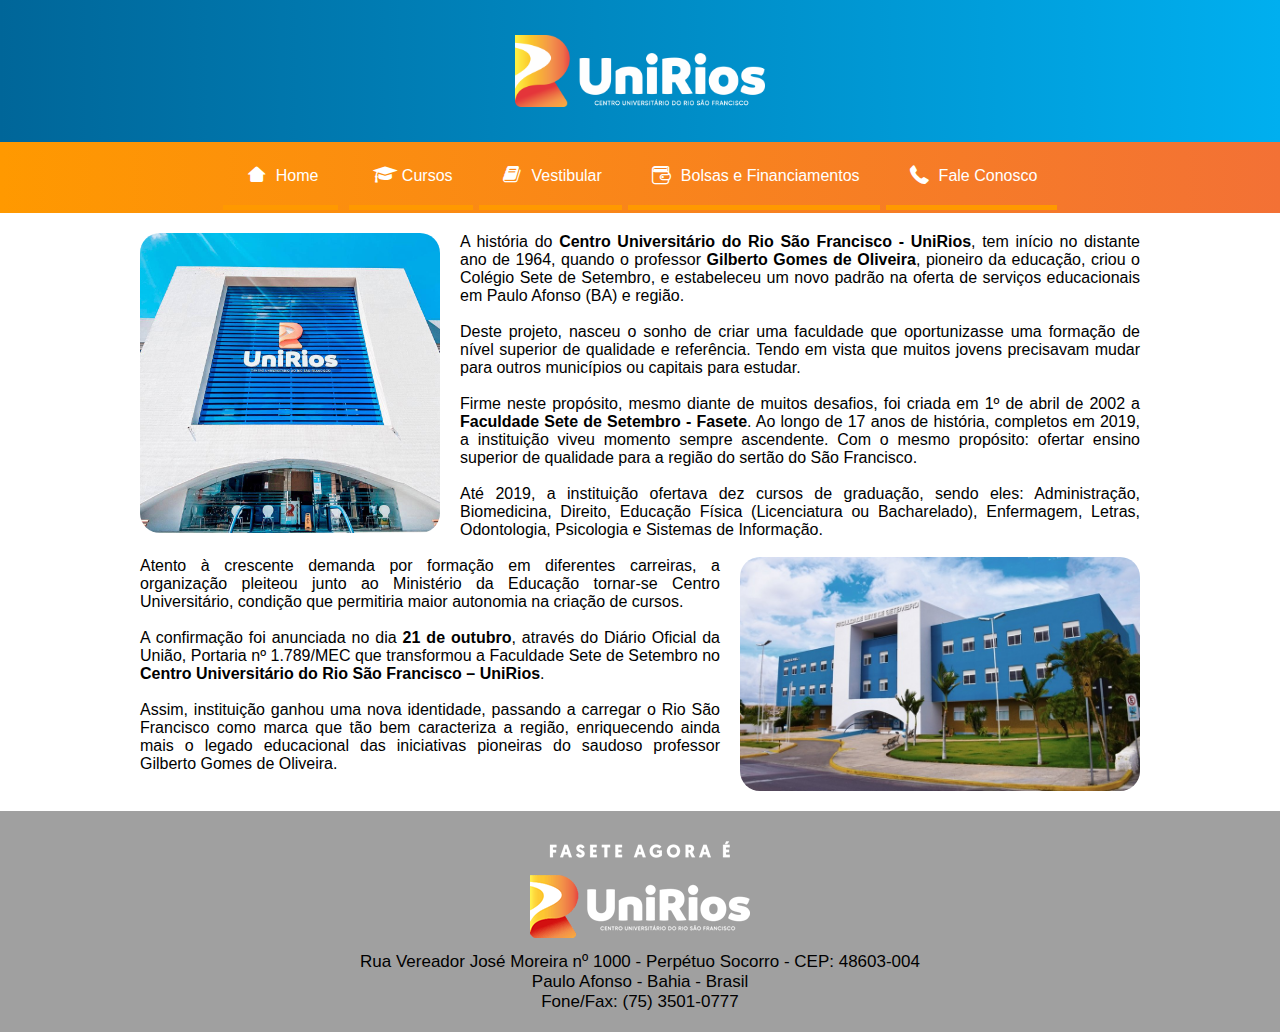
<file: index.html>
<!DOCTYPE html>
<html lang="pt-br">
<head>
    <meta charset="UTF-8">
    <meta http-equiv="X-UA-Compatible" content="IE=edge">
    <meta name="viewport" content="width=device-width, initial-scale=1.0">
    <title>Unirios Atalho</title>
    <link rel="stylesheet" href="style.css">
</head>
<body>
   <header>
    <div id="logo1">
        <img src="img/logo_unirios_branco.png" alt="Logo CSS" class="logo2">
    </div>
    </header> 
 <nav id="menu">
     <ul>
        <li><a href="https://www.unirios.edu.br" target="_blank" class="icon-home">Home</a>
            <ul class="submenu">
                <li><a href="https://www.unirios.edu.br/historico/ " >Quem Somos?</a></li>
                

            </ul>
        </li> 
                                                        
        <li><a href="https://www.unirios.edu.br" target="_blank" class="icon-graduation-cap">Cursos</a>
        <ul class="submenu">
            <li><a href="#">Administração</a></li>
            <li><a href="#">Biomedicina</a></li>
            <li><a href="#">Direito</a></li>
            <li><a href="#">Educação Física</a></li>
            <li><a href="#">Enfermagem</a></li>
            <li><a href="#">Odontologia</a></li>
            <li><a href="#">Psicologia</a></li>
            <li><a href="#">Fisioterapia</a></li>
            <li><a href="#">Fármacia</a></li>
            <li><a href="#">Sistemas de Informação</a></li>

        </ul>

        <li><a href="https://www.unirios.edu.br" target="_blank" class="icon-book">Vestibular </a>
        <ul class="submenu">
            <li><a href="#">EAD</a></li>
            <li><a href="#">Presencial</a></li>
            <li><a href="#">Pós-Graduação</a></li>

        </ul>

        <li><a href="https://www.unirios.edu.br" target="_blank" class="icon-wallet">Bolsas e Financiamentos </a>
        <ul class="submenu">
            <li><a href="#">Quero Parcelamento</a></li>
            <li><a href="#">Quero Bolsa</a></li>
            <li><a href="#">CredIES</a></li>
            <li><a href="#">Fies</a></li>
            <li><a href="#">Prouni</a></li>
            <li><a href="#">PROEDUC</a></li>
            <li><a href="#">Convênios</a></li>
        </ul>    
        <li><a href="#" target="_blank" class="icon-phone">Fale Conosco </a>
        <ul class="submenu">
            <li><a href="https://api.whatsapp.com/send?phone=5575988896123" class="icon-whatsapp">Via Whatsapp</a></li>
         </ul>
 </nav>

 <section>
    <img src="img/fachada1.jpg" alt="fachada1"  class="fachada01">

  
        <p> A história do <b>Centro Universitário do Rio São Francisco - UniRios</b>, tem início no distante ano de 1964, quando o professor <b>Gilberto Gomes de Oliveira</b>, pioneiro da educação, criou o Colégio Sete de Setembro, e estabeleceu um novo padrão na oferta de serviços educacionais em Paulo Afonso (BA) e região. </p><br>

        <p> Deste projeto, nasceu o sonho de criar uma faculdade que oportunizasse uma formação de nível superior de qualidade e referência. Tendo em vista que muitos jovens precisavam mudar para outros municípios ou capitais para estudar. </p><br>
        
    <p>Firme neste propósito, mesmo diante de muitos desafios, foi criada em 1º de abril de 2002 a <b>Faculdade Sete de Setembro - Fasete</b>. Ao longo de 17 anos de história, completos em 2019, a instituição viveu momento sempre ascendente. Com o mesmo propósito: ofertar ensino superior de qualidade para a região do sertão do São Francisco. </p><br>
        
       <p> Até 2019, a instituição ofertava dez cursos de graduação, sendo eles: Administração, Biomedicina, Direito, Educação Física (Licenciatura ou Bacharelado), Enfermagem, Letras, Odontologia, Psicologia e Sistemas de Informação. </p><br> 

        <img src="img/fachada2.jpg" alt="fachada2"  class="fachada2"> 
        
       <p> Atento à crescente demanda por formação em diferentes carreiras, a organização pleiteou junto ao Ministério da Educação tornar-se Centro Universitário, condição que permitiria maior autonomia na criação de cursos. </p><br>
        
       <p> A confirmação foi anunciada no dia <b>21 de outubro</b>, através do Diário Oficial da União, Portaria nº 1.789/MEC que transformou a Faculdade Sete de Setembro no <b>Centro Universitário do Rio São Francisco – UniRios</b>. </p><br>
        
       <p> Assim, instituição ganhou uma nova identidade, passando a carregar o Rio São Francisco como marca que tão bem caracteriza a região, enriquecendo ainda mais o legado educacional das iniciativas pioneiras do saudoso professor Gilberto Gomes de Oliveira. </p><br>
    
 </section>
 <footer> 
    <img src="img/fasete.png" alt="fasete" class="fasete">
    <p>Rua Vereador José Moreira nº 1000 - Perpétuo Socorro - CEP: 48603-004</p>
    <p>Paulo Afonso - Bahia - Brasil</p>
    <p> Fone/Fax: (75) 3501-0777</p>
</footer>
  

 
    
</body>
</html>
</file>
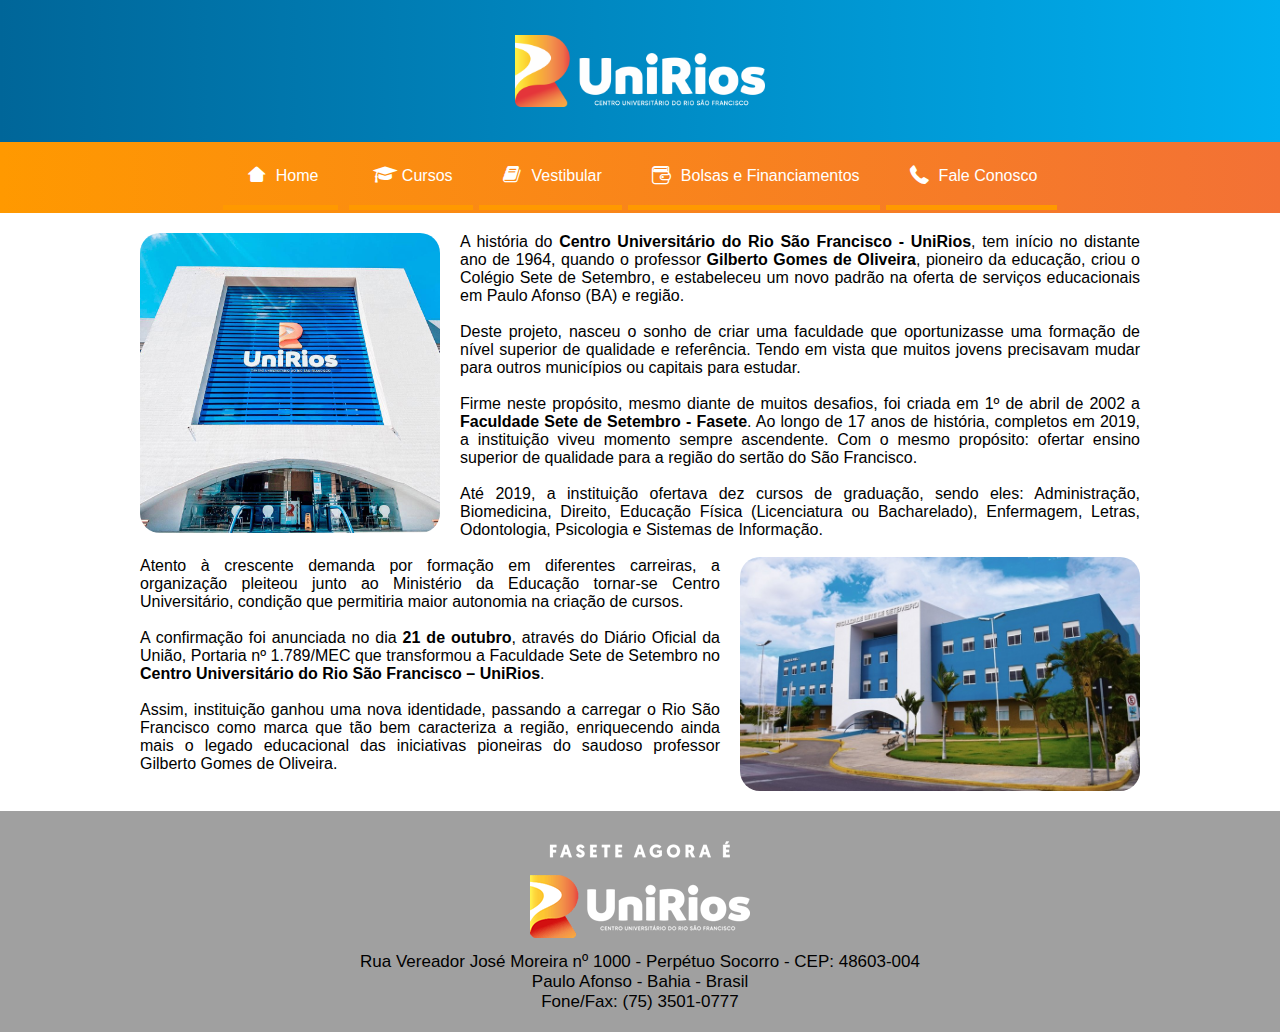
<file: index.html.html>
<!DOCTYPE html>
<html lang="pt-br">
<head>
    <meta charset="UTF-8">
    <meta http-equiv="X-UA-Compatible" content="IE=edge">
    <meta name="viewport" content="width=device-width, initial-scale=1.0">
    <title>Unirios Atalho</title>
    <link rel="stylesheet" href="style.css">
</head>
<body>
   <header>
    <div id="logo1">
        <img src="img/logo_unirios_branco.png" alt="Logo CSS" class="logo2">
    </div>
    </header> 
 <nav id="menu">
     <ul>
        <li><a href="https://www.unirios.edu.br" target="_blank" class="icon-home">Home</a>
            <ul class="submenu">
                <li><a href="https://www.unirios.edu.br/historico/ " >Quem Somos?</a></li>
                

            </ul>
        </li> 
                                                        
        <li><a href="https://www.unirios.edu.br" target="_blank" class="icon-graduation-cap">Cursos</a>
        <ul class="submenu">
            <li><a href="#">Administração</a></li>
            <li><a href="#">Biomedicina</a></li>
            <li><a href="#">Direito</a></li>
            <li><a href="#">Educação Física</a></li>
            <li><a href="#">Enfermagem</a></li>
            <li><a href="#">Odontologia</a></li>
            <li><a href="#">Psicologia</a></li>
            <li><a href="#">Fisioterapia</a></li>
            <li><a href="#">Fármacia</a></li>
            <li><a href="#">Sistemas de Informação</a></li>

        </ul>

        <li><a href="https://www.unirios.edu.br" target="_blank" class="icon-book">Vestibular </a>
        <ul class="submenu">
            <li><a href="#">EAD</a></li>
            <li><a href="#">Presencial</a></li>
            <li><a href="#">Pós-Graduação</a></li>

        </ul>

        <li><a href="https://www.unirios.edu.br" target="_blank" class="icon-wallet">Bolsas e Financiamentos </a>
        <ul class="submenu">
            <li><a href="#">Quero Parcelamento</a></li>
            <li><a href="#">Quero Bolsa</a></li>
            <li><a href="#">CredIES</a></li>
            <li><a href="#">Fies</a></li>
            <li><a href="#">Prouni</a></li>
            <li><a href="#">PROEDUC</a></li>
            <li><a href="#">Convênios</a></li>
        </ul>    
        <li><a href="#" target="_blank" class="icon-phone">Fale Conosco </a>
        <ul class="submenu">
            <li><a href="https://api.whatsapp.com/send?phone=5575988896123" class="icon-whatsapp">Via Whatsapp</a></li>
         </ul>
 </nav>

 <section>
    <img src="img/fachada1.jpg" alt="fachada1"  class="fachada01">

  
        <p> A história do <b>Centro Universitário do Rio São Francisco - UniRios</b>, tem início no distante ano de 1964, quando o professor <b>Gilberto Gomes de Oliveira</b>, pioneiro da educação, criou o Colégio Sete de Setembro, e estabeleceu um novo padrão na oferta de serviços educacionais em Paulo Afonso (BA) e região. </p><br>

        <p> Deste projeto, nasceu o sonho de criar uma faculdade que oportunizasse uma formação de nível superior de qualidade e referência. Tendo em vista que muitos jovens precisavam mudar para outros municípios ou capitais para estudar. </p><br>
        
    <p>Firme neste propósito, mesmo diante de muitos desafios, foi criada em 1º de abril de 2002 a <b>Faculdade Sete de Setembro - Fasete</b>. Ao longo de 17 anos de história, completos em 2019, a instituição viveu momento sempre ascendente. Com o mesmo propósito: ofertar ensino superior de qualidade para a região do sertão do São Francisco. </p><br>
        
       <p> Até 2019, a instituição ofertava dez cursos de graduação, sendo eles: Administração, Biomedicina, Direito, Educação Física (Licenciatura ou Bacharelado), Enfermagem, Letras, Odontologia, Psicologia e Sistemas de Informação. </p><br> 

        <img src="img/fachada2.jpg" alt="fachada2"  class="fachada2"> 
        
       <p> Atento à crescente demanda por formação em diferentes carreiras, a organização pleiteou junto ao Ministério da Educação tornar-se Centro Universitário, condição que permitiria maior autonomia na criação de cursos. </p><br>
        
       <p> A confirmação foi anunciada no dia <b>21 de outubro</b>, através do Diário Oficial da União, Portaria nº 1.789/MEC que transformou a Faculdade Sete de Setembro no <b>Centro Universitário do Rio São Francisco – UniRios</b>. </p><br>
        
       <p> Assim, instituição ganhou uma nova identidade, passando a carregar o Rio São Francisco como marca que tão bem caracteriza a região, enriquecendo ainda mais o legado educacional das iniciativas pioneiras do saudoso professor Gilberto Gomes de Oliveira. </p><br>
    
 </section>
 <footer> 
    <img src="img/fasete.png" alt="fasete" class="fasete">
    <p>Rua Vereador José Moreira nº 1000 - Perpétuo Socorro - CEP: 48603-004</p>
    <p>Paulo Afonso - Bahia - Brasil</p>
    <p> Fone/Fax: (75) 3501-0777</p>
</footer>
  

 
    
</body>
</html>
</file>
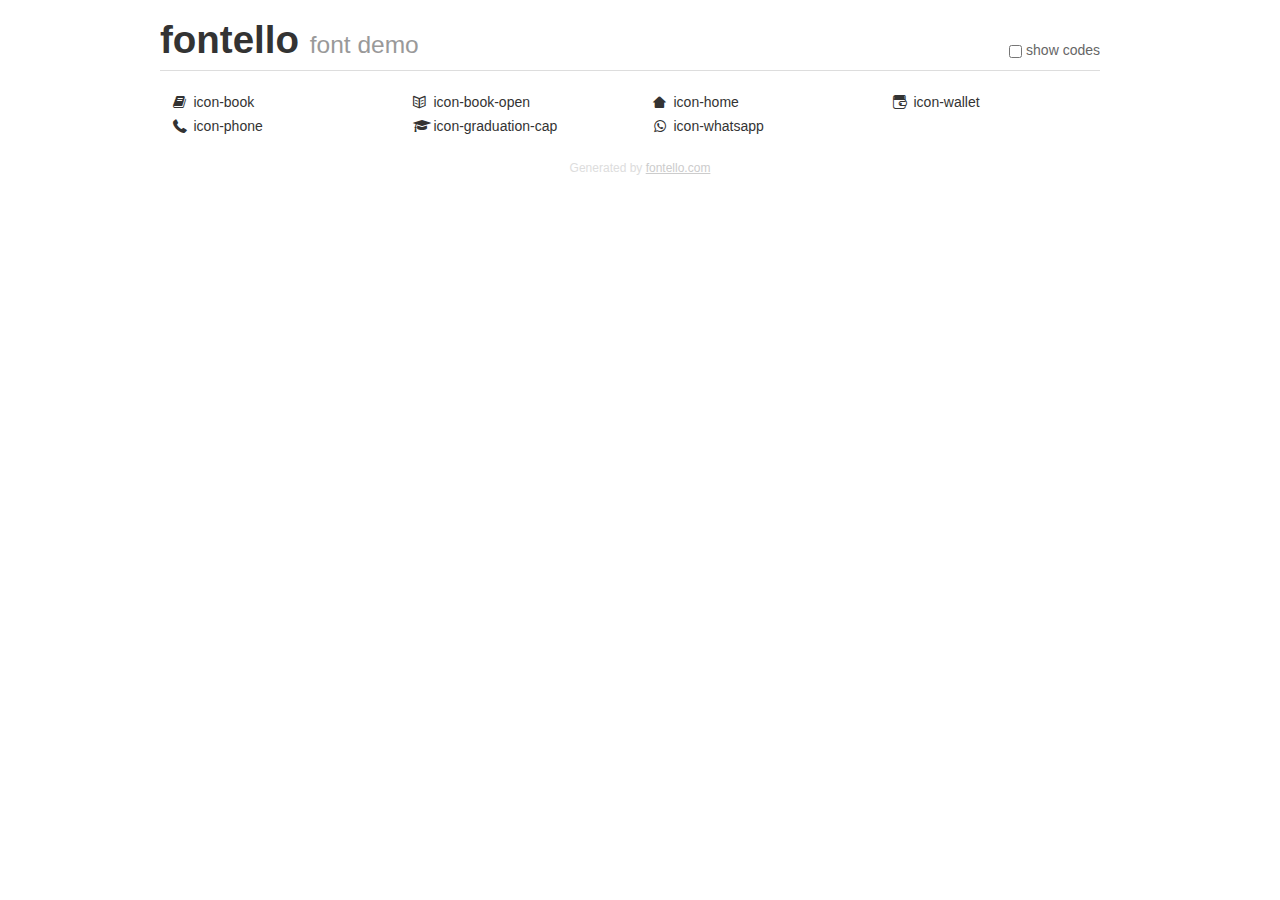
<file: icons/demo.html>
<!DOCTYPE html>
<html>
  <head><!--[if lt IE 9]><script language="javascript" type="text/javascript" src="//html5shim.googlecode.com/svn/trunk/html5.js"></script><![endif]-->
    <meta charset="UTF-8"><style>/*
 * Bootstrap v2.2.1
 *
 * Copyright 2012 Twitter, Inc
 * Licensed under the Apache License v2.0
 * http://www.apache.org/licenses/LICENSE-2.0
 *
 * Designed and built with all the love in the world @twitter by @mdo and @fat.
 */
.clearfix {
  *zoom: 1;
}
.clearfix:before,
.clearfix:after {
  display: table;
  content: "";
  line-height: 0;
}
.clearfix:after {
  clear: both;
}
html {
  font-size: 100%;
  -webkit-text-size-adjust: 100%;
  -ms-text-size-adjust: 100%;
}
a:focus {
  outline: thin dotted #333;
  outline: 5px auto -webkit-focus-ring-color;
  outline-offset: -2px;
}
a:hover,
a:active {
  outline: 0;
}
button,
input,
select,
textarea {
  margin: 0;
  font-size: 100%;
  vertical-align: middle;
}
button,
input {
  *overflow: visible;
  line-height: normal;
}
button::-moz-focus-inner,
input::-moz-focus-inner {
  padding: 0;
  border: 0;
}
body {
  margin: 0;
  font-family: "Helvetica Neue", Helvetica, Arial, sans-serif;
  font-size: 14px;
  line-height: 20px;
  color: #333;
  background-color: #fff;
}
a {
  color: #08c;
  text-decoration: none;
}
a:hover {
  color: #005580;
  text-decoration: underline;
}
.row {
  margin-left: -20px;
  *zoom: 1;
}
.row:before,
.row:after {
  display: table;
  content: "";
  line-height: 0;
}
.row:after {
  clear: both;
}
[class*="span"] {
  float: left;
  min-height: 1px;
  margin-left: 20px;
}
.container,
.navbar-static-top .container,
.navbar-fixed-top .container,
.navbar-fixed-bottom .container {
  width: 940px;
}
.span12 {
  width: 940px;
}
.span11 {
  width: 860px;
}
.span10 {
  width: 780px;
}
.span9 {
  width: 700px;
}
.span8 {
  width: 620px;
}
.span7 {
  width: 540px;
}
.span6 {
  width: 460px;
}
.span5 {
  width: 380px;
}
.span4 {
  width: 300px;
}
.span3 {
  width: 220px;
}
.span2 {
  width: 140px;
}
.span1 {
  width: 60px;
}
[class*="span"].pull-right,
.row-fluid [class*="span"].pull-right {
  float: right;
}
.container {
  margin-right: auto;
  margin-left: auto;
  *zoom: 1;
}
.container:before,
.container:after {
  display: table;
  content: "";
  line-height: 0;
}
.container:after {
  clear: both;
}
p {
  margin: 0 0 10px;
}
.lead {
  margin-bottom: 20px;
  font-size: 21px;
  font-weight: 200;
  line-height: 30px;
}
small {
  font-size: 85%;
}
h1 {
  margin: 10px 0;
  font-family: inherit;
  font-weight: bold;
  line-height: 20px;
  color: inherit;
  text-rendering: optimizelegibility;
}
h1 small {
  font-weight: normal;
  line-height: 1;
  color: #999;
}
h1 {
  line-height: 40px;
}
h1 {
  font-size: 38.5px;
}
h1 small {
  font-size: 24.5px;
}
body {
  margin-top: 90px;
}
.header {
  position: fixed;
  top: 0;
  left: 50%;
  margin-left: -480px;
  background-color: #fff;
  border-bottom: 1px solid #ddd;
  padding-top: 10px;
  z-index: 10;
}
.footer {
  color: #ddd;
  font-size: 12px;
  text-align: center;
  margin-top: 20px;
}
.footer a {
  color: #ccc;
  text-decoration: underline;
}
.the-icons {
  font-size: 14px;
  line-height: 24px;
}
.switch {
  position: absolute;
  right: 0;
  bottom: 10px;
  color: #666;
}
.switch input {
  margin-right: 0.3em;
}
.codesOn .i-name {
  display: none;
}
.codesOn .i-code {
  display: inline;
}
.i-code {
  display: none;
}
@font-face {
      font-family: 'fontello';
      src: url('./font/fontello.eot?61977260');
      src: url('./font/fontello.eot?61977260#iefix') format('embedded-opentype'),
           url('./font/fontello.woff?61977260') format('woff'),
           url('./font/fontello.ttf?61977260') format('truetype'),
           url('./font/fontello.svg?61977260#fontello') format('svg');
      font-weight: normal;
      font-style: normal;
    }
     
     
    .demo-icon
    {
      font-family: "fontello";
      font-style: normal;
      font-weight: normal;
      speak: never;
     
      display: inline-block;
      text-decoration: inherit;
      width: 1em;
      margin-right: .2em;
      text-align: center;
      /* opacity: .8; */
     
      /* For safety - reset parent styles, that can break glyph codes*/
      font-variant: normal;
      text-transform: none;
     
      /* fix buttons height, for twitter bootstrap */
      line-height: 1em;
     
      /* Animation center compensation - margins should be symmetric */
      /* remove if not needed */
      margin-left: .2em;
     
      /* You can be more comfortable with increased icons size */
      /* font-size: 120%; */
     
      /* Font smoothing. That was taken from TWBS */
      -webkit-font-smoothing: antialiased;
      -moz-osx-font-smoothing: grayscale;
     
      /* Uncomment for 3D effect */
      /* text-shadow: 1px 1px 1px rgba(127, 127, 127, 0.3); */
    }
     </style>
    <link rel="stylesheet" href="css/animation.css"><!--[if IE 7]><link rel="stylesheet" href="css/" + font.fontname + "-ie7.css"><![endif]-->
    <script>
      function toggleCodes(on) {
        var obj = document.getElementById('icons');
      
        if (on) {
          obj.className += ' codesOn';
        } else {
          obj.className = obj.className.replace(' codesOn', '');
        }
      }
      
    </script>
  </head>
  <body>
    <div class="container header">
      <h1>fontello <small>font demo</small></h1>
      <label class="switch">
        <input type="checkbox" onclick="toggleCodes(this.checked)">show codes
      </label>
    </div>
    <div class="container" id="icons">
      <div class="row">
        <div class="the-icons span3" title="Code: 0xe800"><i class="demo-icon icon-book">&#xe800;</i> <span class="i-name">icon-book</span><span class="i-code">0xe800</span></div>
        <div class="the-icons span3" title="Code: 0xe801"><i class="demo-icon icon-book-open">&#xe801;</i> <span class="i-name">icon-book-open</span><span class="i-code">0xe801</span></div>
        <div class="the-icons span3" title="Code: 0xe802"><i class="demo-icon icon-home">&#xe802;</i> <span class="i-name">icon-home</span><span class="i-code">0xe802</span></div>
        <div class="the-icons span3" title="Code: 0xe803"><i class="demo-icon icon-wallet">&#xe803;</i> <span class="i-name">icon-wallet</span><span class="i-code">0xe803</span></div>
      </div>
      <div class="row">
        <div class="the-icons span3" title="Code: 0xe804"><i class="demo-icon icon-phone">&#xe804;</i> <span class="i-name">icon-phone</span><span class="i-code">0xe804</span></div>
        <div class="the-icons span3" title="Code: 0xf19d"><i class="demo-icon icon-graduation-cap">&#xf19d;</i> <span class="i-name">icon-graduation-cap</span><span class="i-code">0xf19d</span></div>
        <div class="the-icons span3" title="Code: 0xf232"><i class="demo-icon icon-whatsapp">&#xf232;</i> <span class="i-name">icon-whatsapp</span><span class="i-code">0xf232</span></div>
      </div>
    </div>
    <div class="container footer">Generated by <a href="https://fontello.com">fontello.com</a></div>
  </body>
</html>
</file>
<file: style.css>
@import url(icons/css/fontello.css); /* IMPORTAR ICONS */

/* COMANDO GERAL */
*{  margin: 0;
    padding: 0;   
}


/* ===================== LOOGO/COR DE FUNDO ===========*/
#logo1{
    background-image:linear-gradient(to right,#006699, #00AFEF);
}

/* =============== EDITANDO MEDIDAS DO LOGO===========*/
.logo2{
    margin: 0 auto;
    padding: 35px;
    width: 250px;
    display: block;
}

/* ====================== MENU =========================*/

#menu{
    background-image: linear-gradient(to right,#ff9900, #f37135);
    text-align: center;
    font-family: Arial, Helvetica, sans-serif;
}

#menu ul li{
    display: inline-block;
}
/* ===== EDITANDO COR, MEDIAS MENU ====== */
#menu ul li a{
    margin: 3px;
    color: #fff;
    text-decoration:none;
    display: block;
    padding: 20px;
    transition:backgraud-color all 0.6s linear;
    border-bottom: 5px solid #f90;
}
/* ===== QUANDO PASSA O MAUSE MUDA A COR ======*/
#menu ul li a:hover{
    border-bottom: 5px solid #f60;
}
/* ========================== /*

/* ======= SUBMENU ======= */
#menu .submenu{
        background-color: #f37135;
        position: absolute;
        z-index: 3;
        width: 200px;
        display: none;  
}

#menu .submenu li{
    display: block;
}

#menu .submenu li a {
    text-align: center;
    padding: 10px;
    border-bottom: 2px solid;
}

#menu .submenu a:hover{
    border-bottom:none;
}

#menu ul li:hover .submenu{
    display: block;
}
/* =================== */


/* ===== EDITANDO IMAGENS ==== */
/*IMAGEM 1*/
.fachada01{
    float: left; 
   width: 300px;
   border-radius: 20px;
   margin-right: 20px; 
}

/*  IMAGEM 2*/
.fachada2 {
    float: right; 
    border-radius: 20px; 
    margin-left: 20px;
    width: 400px;
    
}

/* ===== EDITANDO <IMG> <P> ===== */
section{
    width: 1000px; 
    margin: auto;
    padding: 20px; 
    text-align: justify;
}


/* ======= EDITANDO RODAPE =====*/
footer{
    text-align: center;
    background-color: #a0a0a0;
    padding: 20px;
    font-size: 15px;
}
 /* ==== TEXTO RODAPE ======*/
footer p{
    text-align: center;
    font-size: 17px;

}

/* === FONTE DO TEXTO =====*/
p {
  font-family: Arial, Helvetica, sans-serif;

}

/* ===== IMAGEM RODAPE ====*/
.fasete{
    padding: 10px;
}

/* ==== EDITANDO ICONE ====*/
#menu ul li a::before{
    margin-right: 10px;
    font-size: 120%;
}
</file>
<file: icons/css/animation.css>
/*
   Animation example, for spinners
*/
.animate-spin {
  -moz-animation: spin 2s infinite linear;
  -o-animation: spin 2s infinite linear;
  -webkit-animation: spin 2s infinite linear;
  animation: spin 2s infinite linear;
  display: inline-block;
}
@-moz-keyframes spin {
  0% {
    -moz-transform: rotate(0deg);
    -o-transform: rotate(0deg);
    -webkit-transform: rotate(0deg);
    transform: rotate(0deg);
  }

  100% {
    -moz-transform: rotate(359deg);
    -o-transform: rotate(359deg);
    -webkit-transform: rotate(359deg);
    transform: rotate(359deg);
  }
}
@-webkit-keyframes spin {
  0% {
    -moz-transform: rotate(0deg);
    -o-transform: rotate(0deg);
    -webkit-transform: rotate(0deg);
    transform: rotate(0deg);
  }

  100% {
    -moz-transform: rotate(359deg);
    -o-transform: rotate(359deg);
    -webkit-transform: rotate(359deg);
    transform: rotate(359deg);
  }
}
@-o-keyframes spin {
  0% {
    -moz-transform: rotate(0deg);
    -o-transform: rotate(0deg);
    -webkit-transform: rotate(0deg);
    transform: rotate(0deg);
  }

  100% {
    -moz-transform: rotate(359deg);
    -o-transform: rotate(359deg);
    -webkit-transform: rotate(359deg);
    transform: rotate(359deg);
  }
}
@-ms-keyframes spin {
  0% {
    -moz-transform: rotate(0deg);
    -o-transform: rotate(0deg);
    -webkit-transform: rotate(0deg);
    transform: rotate(0deg);
  }

  100% {
    -moz-transform: rotate(359deg);
    -o-transform: rotate(359deg);
    -webkit-transform: rotate(359deg);
    transform: rotate(359deg);
  }
}
@keyframes spin {
  0% {
    -moz-transform: rotate(0deg);
    -o-transform: rotate(0deg);
    -webkit-transform: rotate(0deg);
    transform: rotate(0deg);
  }

  100% {
    -moz-transform: rotate(359deg);
    -o-transform: rotate(359deg);
    -webkit-transform: rotate(359deg);
    transform: rotate(359deg);
  }
}
</file>
